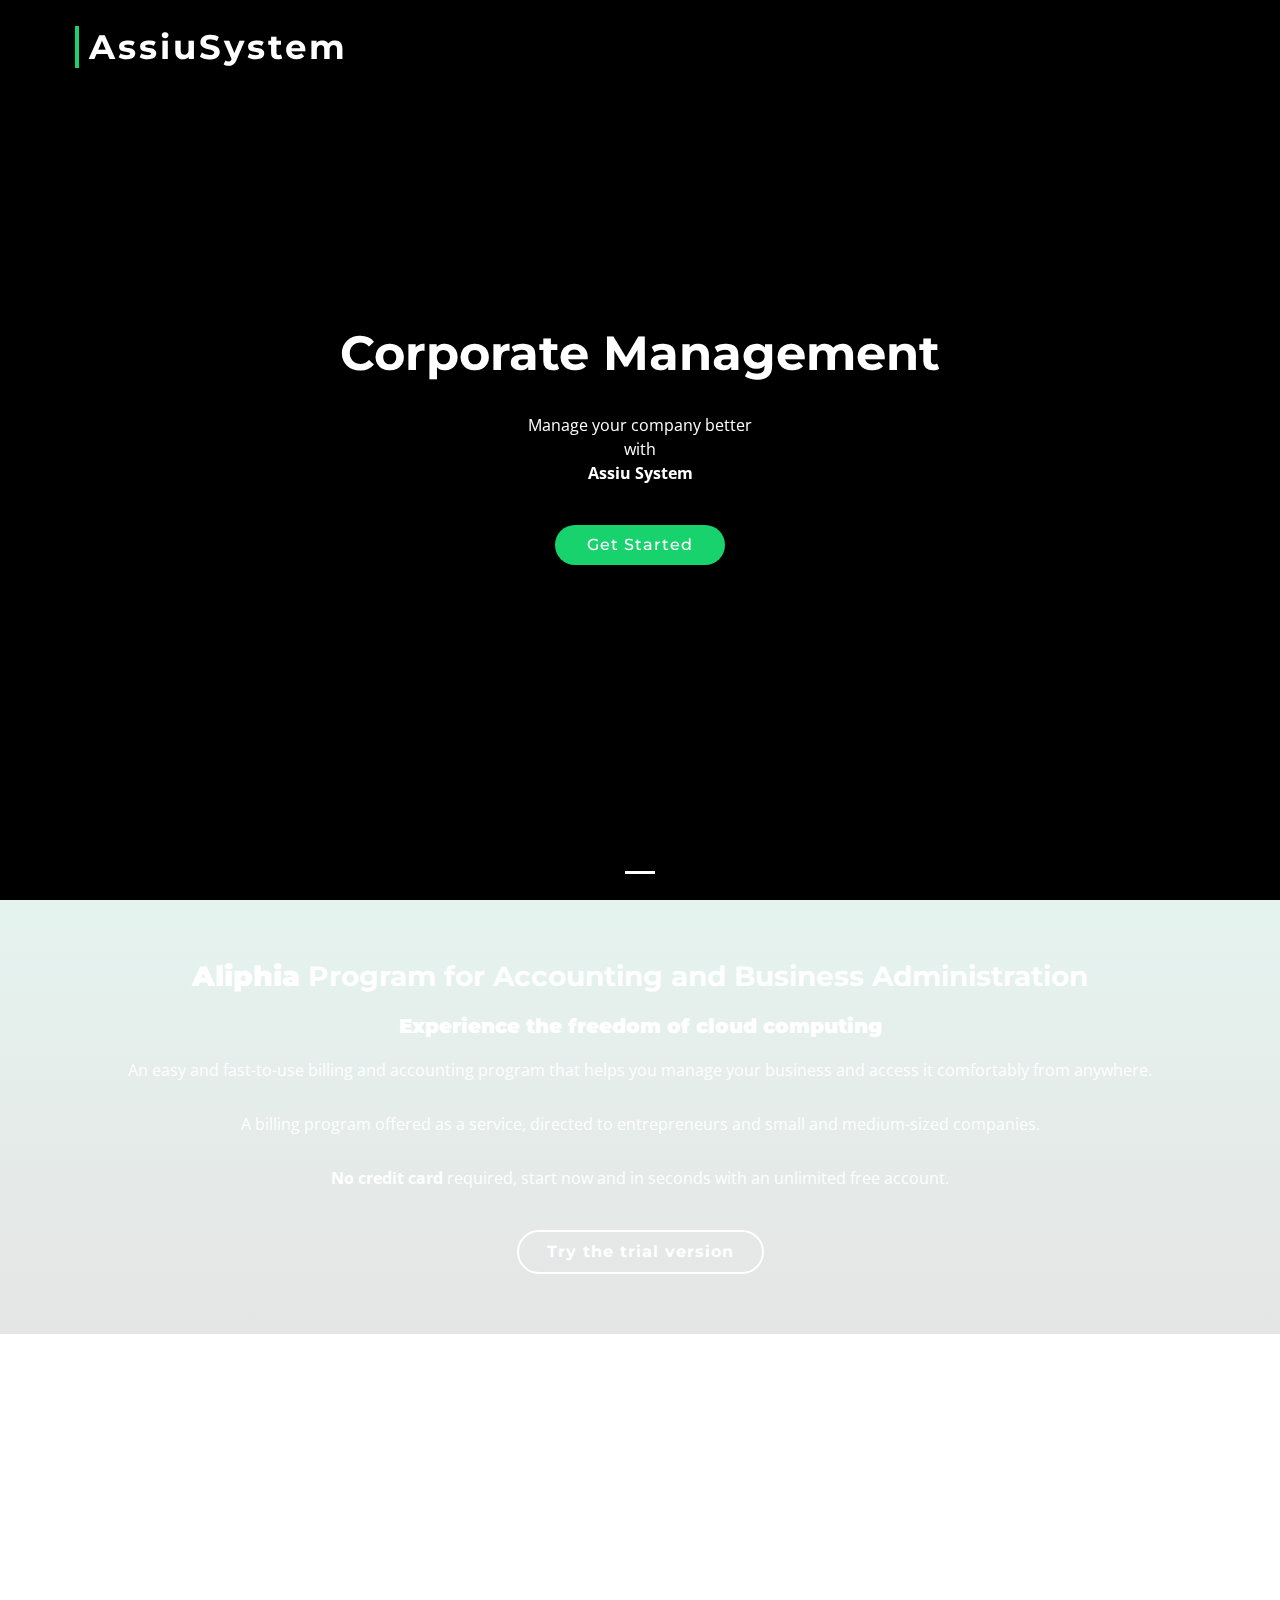
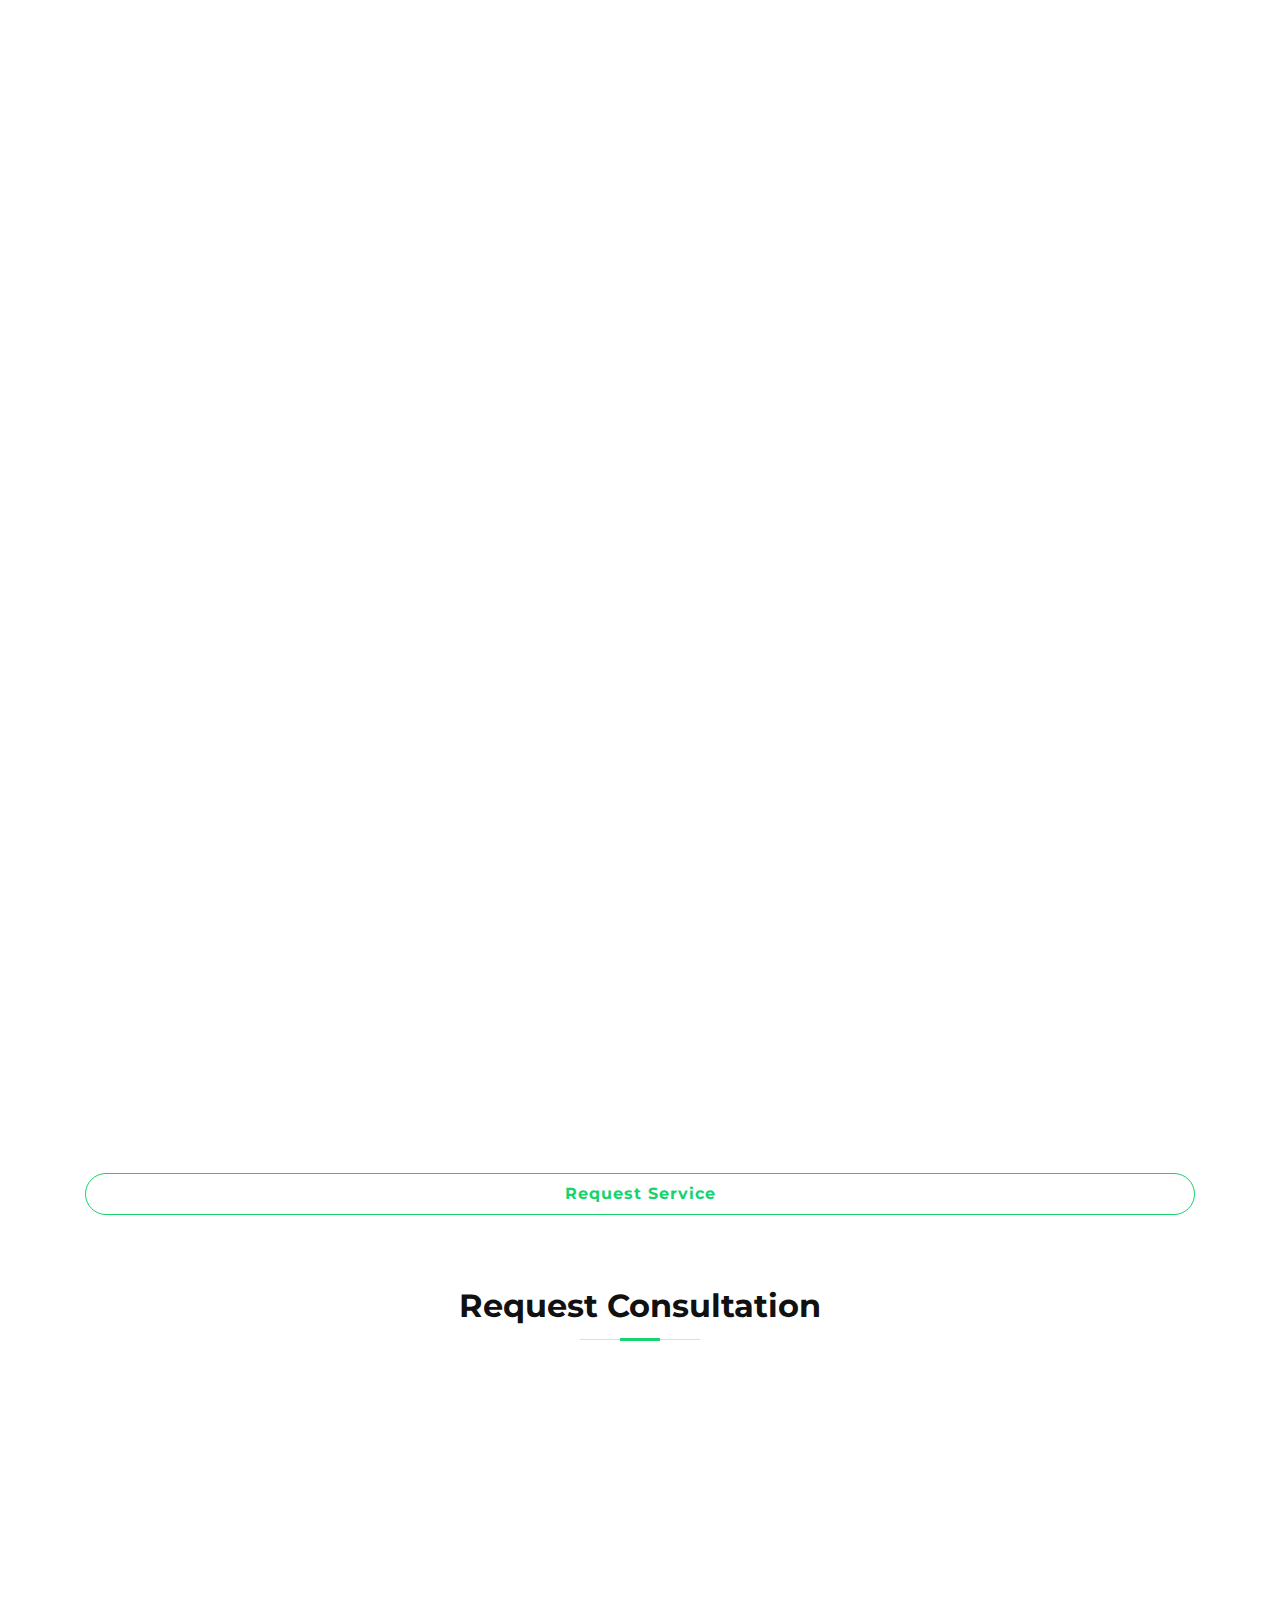
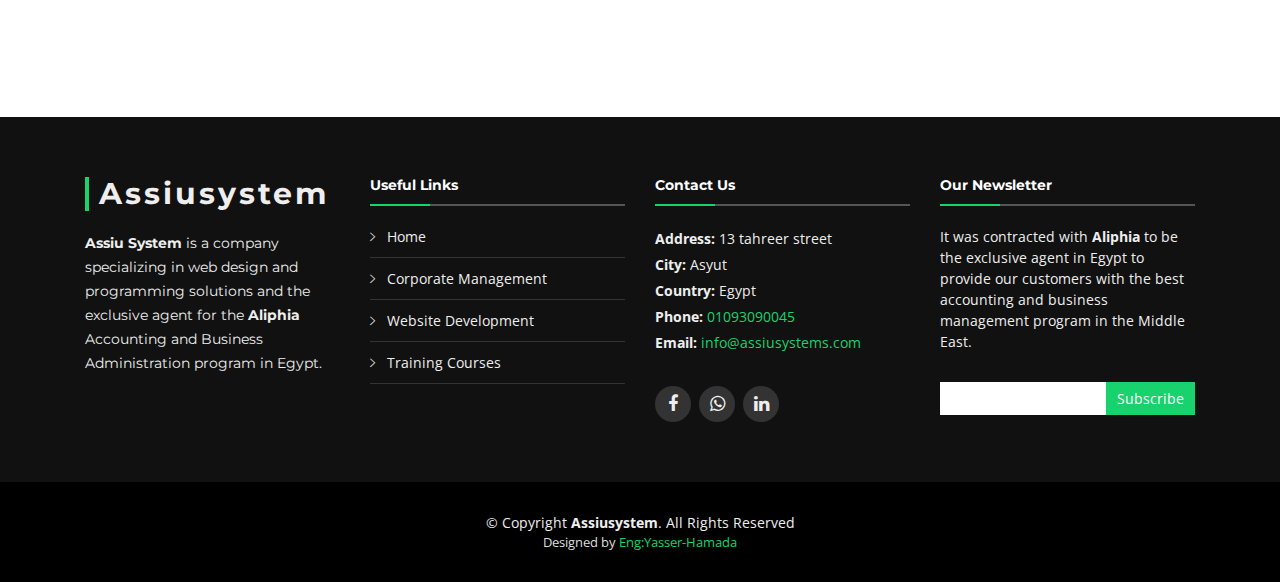
<file: Corporate management.html>
<!DOCTYPE html>
<html lang="en">
<head>
  <meta charset="utf-8">
  <title>Corporate Management</title>
  <meta content="width=device-width, initial-scale=1.0" name="viewport">
  <meta content="" name="keywords">
  <meta content="" name="description">

  <!-- Favicons -->
  <link href="https://i.ibb.co/KFbMKGx/Assiu-System-Icon.png" rel="icon">

  <!-- Google Fonts -->
  <link href="https://fonts.googleapis.com/css?family=Open+Sans:300,300i,400,400i,700,700i|Montserrat:300,400,500,700" rel="stylesheet">

  <!-- Bootstrap CSS File -->
  <link href="lib/bootstrap/css/bootstrap.min.css" rel="stylesheet">

  <!-- Libraries CSS Files -->
  <link href="lib/font-awesome/css/font-awesome.min.css" rel="stylesheet">
  <link href="lib/animate/animate.min.css" rel="stylesheet">
  <link href="lib/ionicons/css/ionicons.min.css" rel="stylesheet">
  <link href="lib/owlcarousel/assets/owl.carousel.min.css" rel="stylesheet">
  <link href="lib/lightbox/css/lightbox.min.css" rel="stylesheet">

  <!-- Main Stylesheet File -->
  <link href="css/Corporate%20management.css" rel="stylesheet">

</head>

<body>

  <!--==========================
    Header
  ============================-->
  <header id="header">
    <div class="container-fluid">

      <div id="logo" class="pull-left">
        <h1><a href="index.html" class="scrollto">AssiuSystem</a></h1>
 
      </div>
    </div>
  </header><!-- #header -->

  <!--==========================
    Intro Section
  ============================-->
  <section id="intro">
    <div class="intro-container">
      <div id="introCarousel" class="carousel  slide carousel-fade" data-ride="carousel">

        <ol class="carousel-indicators"></ol>

        <div class="carousel-inner" role="listbox">

          <div class="carousel-item active">
            <div class="carousel-background"><img src="https://i.ibb.co/CwX65yN/paper.jpg"></div>
            <div class="carousel-container">
              <div class="carousel-content">
                <h2>Corporate Management</h2>
                  <p>Manage your company better <br>with <br><strong>Assiu System</strong></p>
                <a href="#call-to-action" class="btn-get-started scrollto">Get Started</a>
              </div>
            </div>
          </div>

   
         
        </div>

     
      </div>
    </div>
  </section><!-- #intro -->

  <main id="main">

    <!--==========================
      Call To Action Section
    ============================-->
    <section id="call-to-action" class="wow fadeInDown" data-wow-delay="0.8s">
      <div class="container text-center">
          <h3><strong>Aliphia</strong> Program for Accounting and Business Administration</h3>
          <h4><strong>Experience the freedom of cloud computing</strong></h4>
        <p> An easy and fast-to-use billing and accounting program that helps you manage your business and access it comfortably from anywhere.</p>
        <p> A billing program offered as a service, directed to entrepreneurs and small and medium-sized companies.</p>
          <p> <strong>No credit card</strong> required, start now and in seconds with an unlimited free account.</p>
        <a class="cta-btn" href="https://aliphia.com/?cpid=ASSIUSYS">Try the trial version</a>
      </div>
    </section><!-- #call-to-action -->
      
      
         <!--==========================
      Services Section
    ============================-->

    <section id="services">
      <div class="container">

        <header class="section-header wow fadeInUp">
          <h3>Get the required service</h3>
          <p>Laudem latine persequeris id sed, ex fabulas delectus quo. No vel partiendo abhorreant vituperatoribus, ad pro quaestio laboramus. Ei ubique vivendum pro. At ius nisl accusam lorenta zanos paradigno tridexa panatarel.</p>
        </header>

        <div class="row">

          <div class="col-lg-4 col-md-6 box wow bounceInRight" data-wow-duration="1.4s" data-wow-delay="0.5s">
            <div class="icon"><i class="ion-ios-analytics-outline"></i></div>
            <h4 class="title"><a>Training</a></h4>
              <p class="description">
                  <strong>How to make the settings:</strong> billing settings - uploading the company notification - offers settings - order bond settings .... etc.<br>
                  <strong>How to backup:</strong> Customer Management - Purchasing Department - Supplier Management - Sales Management Send text and fax from the program - Print, download and send documents Account Tree Training - How to use Accounting</p>
          </div>
          <div class="col-lg-4 col-md-6 box wow bounceInRight" data-wow-duration="1.4s" data-wow-delay="0.75s">
            <div class="icon"><i class="ion-ios-bookmarks-outline"></i></div>
            <h4 class="title"><a>Structuring</a></h4>
              <p class="description">Create an account on <strong>Aliphia</strong> Set up the account - Create user accounts and define permissions - Import and export data - Add payment points - Set up email and link it to the program - Set up a merchant account - Add companies and warehouses - Create an account tree.</p>
          </div>
          <div class="col-lg-4 col-md-6 box wow bounceInRight" data-wow-duration="1.4s" data-wow-delay="1s">
            <div class="icon"><i class="ion-ios-paper-outline"></i></div>
            <h4 class="title"><a>Support</a></h4>
            <p class="description">- Provide full technical support for the program technically and administratively.<br><br>
              - Follow up employees and make the required updates and train them.<br><br>
              - Follow-up analysis of accounts, recording invoices and posting entries.<br><br>
              - Tackle entry errors and provide technical advice.</p>
          </div>
          <a href="#Request-service" class="btn btn-info btn-lg visit scrollto wow fadeInDown">Request Service</a>
        </div>
      </div>
          
          <!--==========================
      Request service Section
    ============================-->
         
      <section id="Request-service">
        <header class="section-header wow fadeInUp" data-wow-delay="0.5s">
          <h3>Request Service</h3>
        </header>
          
    <section id="contact" class="section-bg wow fadeInUp">
      <div class="container">


        <div class="form">
          
          <form action="" method="post" role="form" class="contactForm">
            <div class="form-row">
              <div class="form-group col-md-6">
                <input type="text" name="name" class="form-control" id="name" placeholder="Your Name" data-rule="minlen:4" data-msg="Please enter at least 4 chars" />
                <div class="validation"></div>
              </div>
              <div class="form-group col-md-6">
                <input type="email" class="form-control" name="email" id="email" placeholder="Your Email" data-rule="email" data-msg="Please enter a valid email" />
                <div class="validation"></div>
              </div>
            </div>
            <div class="form-group">
              <input type="tel" class="form-control" name="Phone-Number" id="Phone-Number" placeholder="Phone-Number" data-rule="minlen:11" data-msg="Please enter your phone number"/>
              <div class="validation"></div>
            </div>
            <div class="form-group">
             <select>
                <option value disabled selected>Select Service</option>
                <option value="saab">Training</option>
                <option value="mercedes">Structuring</option>
                <option value="audi">Support</option>
            </select>
              <div class="validation"></div>
            </div>
            <div class="text-center"><button type="submit">Send</button></div>
          </form>
        </div>

      </div>
    </section><!-- #contact -->

      </section><!-- #services -->

        
        <section id="services">
      <div class="container">

        <header class="section-header wow fadeInUp">
          <h3>Financial consulting for companies and individul</h3>
            <p><strong>Financial</strong> consulting contributes to helping companies overcome financial problems that may be exposed to them by providing solutions to these problems and after doing specialized studies in this regard and analyzing the financial statements of the company or institution, and evaluating the work system in the various sectors of the company, and how to manage Its resources at all levels, including contributing to the identification of deficiencies in the work system and the development of appropriate ways of dealing with them.<br>
            <strong>Financial</strong> advice is not limited to companies only, but extends to include helping individuals also through making debt management plans and determining the feasibility of small and medium-sized projects and how to prepare short and long-term goals, identifying appropriate savings systems and how to deal with banks and choosing bank accounts Serving the activity owner.</p>
        </header>
          <a href="#Financial-service" class="btn btn-info btn-lg visit scrollto">Request Service</a>
      </div>
        </section>
          
          <!--==========================
      Request service Section
    ============================-->
         
      <section id="Financial-service">
        <header class="section-header">
          <h3>Request Consultation</h3>
        </header>
          
    <section id="contact" class="section-bg wow fadeInUp">
      <div class="container">


        <div class="form">
          
          <form action="" method="post" role="form" class="contactForm">
            <div class="form-row">
              <div class="form-group col-md-6">
                <input type="text" name="name" class="form-control" id="name" placeholder="Your Name" data-rule="minlen:4" data-msg="Please enter at least 4 chars" />
                <div class="validation"></div>
              </div>
              <div class="form-group col-md-6">
                <input type="email" class="form-control" name="email" id="email" placeholder="Your Email" data-rule="email" data-msg="Please enter a valid email" />
                <div class="validation"></div>
              </div>
            </div>
            <div class="form-group">
              <input type="tel" class="form-control" name="Phone-Number" id="Phone-Number" placeholder="Phone-Number" data-rule="minlen:11" data-msg="Please enter your phone number"/>
              <div class="validation"></div>
            </div>
            <div class="form-group">
             <select>
                <option value disabled selected>Ask for your consultation</option>
                <option value="saab">Financial</option>
                <option value="mercedes">Individual</option>
                <option value="audi">Corporate</option>
            </select>
              <div class="validation"></div>
            </div>
            <div class="text-center"><button type="submit">Send</button></div>
          </form>
        </div>

      </div>
    </section><!-- #contact -->

      </section><!-- #services -->
        
    
  </main>

  <!--==========================
    Footer
  ============================-->
  <footer id="footer">
    <div class="footer-top">
      <div class="container">
        <div class="row">

          <div class="col-lg-3 col-md-6 footer-info">
            <h3>Assiusystem</h3>
              <p><strong>Assiu System</strong> is a company specializing in web design and programming solutions and the exclusive agent for the <strong>Aliphia</strong> Accounting and Business Administration program in Egypt.</p>
          </div>

          <div class="col-lg-3 col-md-6 footer-links">
            <h4>Useful Links</h4>
            <ul>
              <li><i class="ion-ios-arrow-right"></i> <a href="index.html">Home</a></li>
              <li><i class="ion-ios-arrow-right"></i> <a href="Corporate%20management.html">Corporate Management</a></li>
              <li><i class="ion-ios-arrow-right"></i> <a href="Website%20development.html">Website Development</a></li>
              <li><i class="ion-ios-arrow-right"></i> <a href="Training%20courses.html">Training Courses</a></li>
            </ul>
          </div>

          <div class="col-lg-3 col-md-6 footer-contact">
            <h4>Contact Us</h4>
            <p>
                <strong>Address:</strong> 13 tahreer street <br>
                <strong>City:</strong> Asyut<br>
                <strong>Country:</strong> Egypt <br>
                <strong>Phone:</strong><a href="tel:01093090045"> 01093090045</a><br>
                <strong>Email:</strong><a href="mailto:info@assiusystems.com"> info@assiusystems.com</a><br>
            </p>

            <div class="social-links">
                <a href="https://www.facebook.com/assiusystem/" class="facebook"><i class="fa fa-facebook"></i></a>
                <a href="https://api.whatsapp.com/send?phone=0201093090045" class="whatsApp"><i class="fa fa-whatsapp"></i></a>
                <a href="https://www.linkedin.com/company/assiusystems/?originalSubdomain=ae" class="linkedin"><i class="fa fa-linkedin"></i></a>
            </div>

          </div>

          <div class="col-lg-3 col-md-6 footer-newsletter">
            <h4>Our Newsletter</h4>
              <p>It was contracted with <strong>Aliphia</strong> to be the exclusive agent in Egypt to provide our customers with the best accounting and business management program in the Middle East.</p>
            <form action="" method="post">
              <input type="email" name="email"><input type="submit"  value="Subscribe">
            </form>
          </div>

        </div>
      </div>
    </div>

    <div class="container">
      <div class="copyright">
        &copy; Copyright <strong>Assiusystem</strong>. All Rights Reserved
      </div>
      <div class="credits">
        Designed by <a href="https://www.facebook.com/yasoo.hamoo">Eng:Yasser-Hamada</a>
      </div>
    </div>
  </footer><!-- #footer -->
      
  <a href="#" class="back-to-top"><i class="fa fa-chevron-up"></i></a>
  <!-- JavaScript Libraries -->
  <script src="lib/jquery/jquery.min.js"></script>
  <script src="lib/jquery/jquery-migrate.min.js"></script>
  <script src="lib/bootstrap/js/bootstrap.bundle.min.js"></script>
  <script src="lib/easing/easing.min.js"></script>
  <script src="lib/superfish/hoverIntent.js"></script>
  <script src="lib/superfish/superfish.min.js"></script>
  <script src="lib/wow/wow.min.js"></script>
  <script src="lib/waypoints/waypoints.min.js"></script>
  <script src="lib/counterup/counterup.min.js"></script>
  <script src="lib/owlcarousel/owl.carousel.min.js"></script>
  <script src="lib/isotope/isotope.pkgd.min.js"></script>
  <script src="lib/lightbox/js/lightbox.min.js"></script>
  <script src="lib/touchSwipe/jquery.touchSwipe.min.js"></script>
  <!-- Contact Form JavaScript File -->
  <script src="contactform/contactform.js"></script>

  <!-- Template Main Javascript File -->
  <script src="js/main.js"></script>

</body>
</html>
</file>
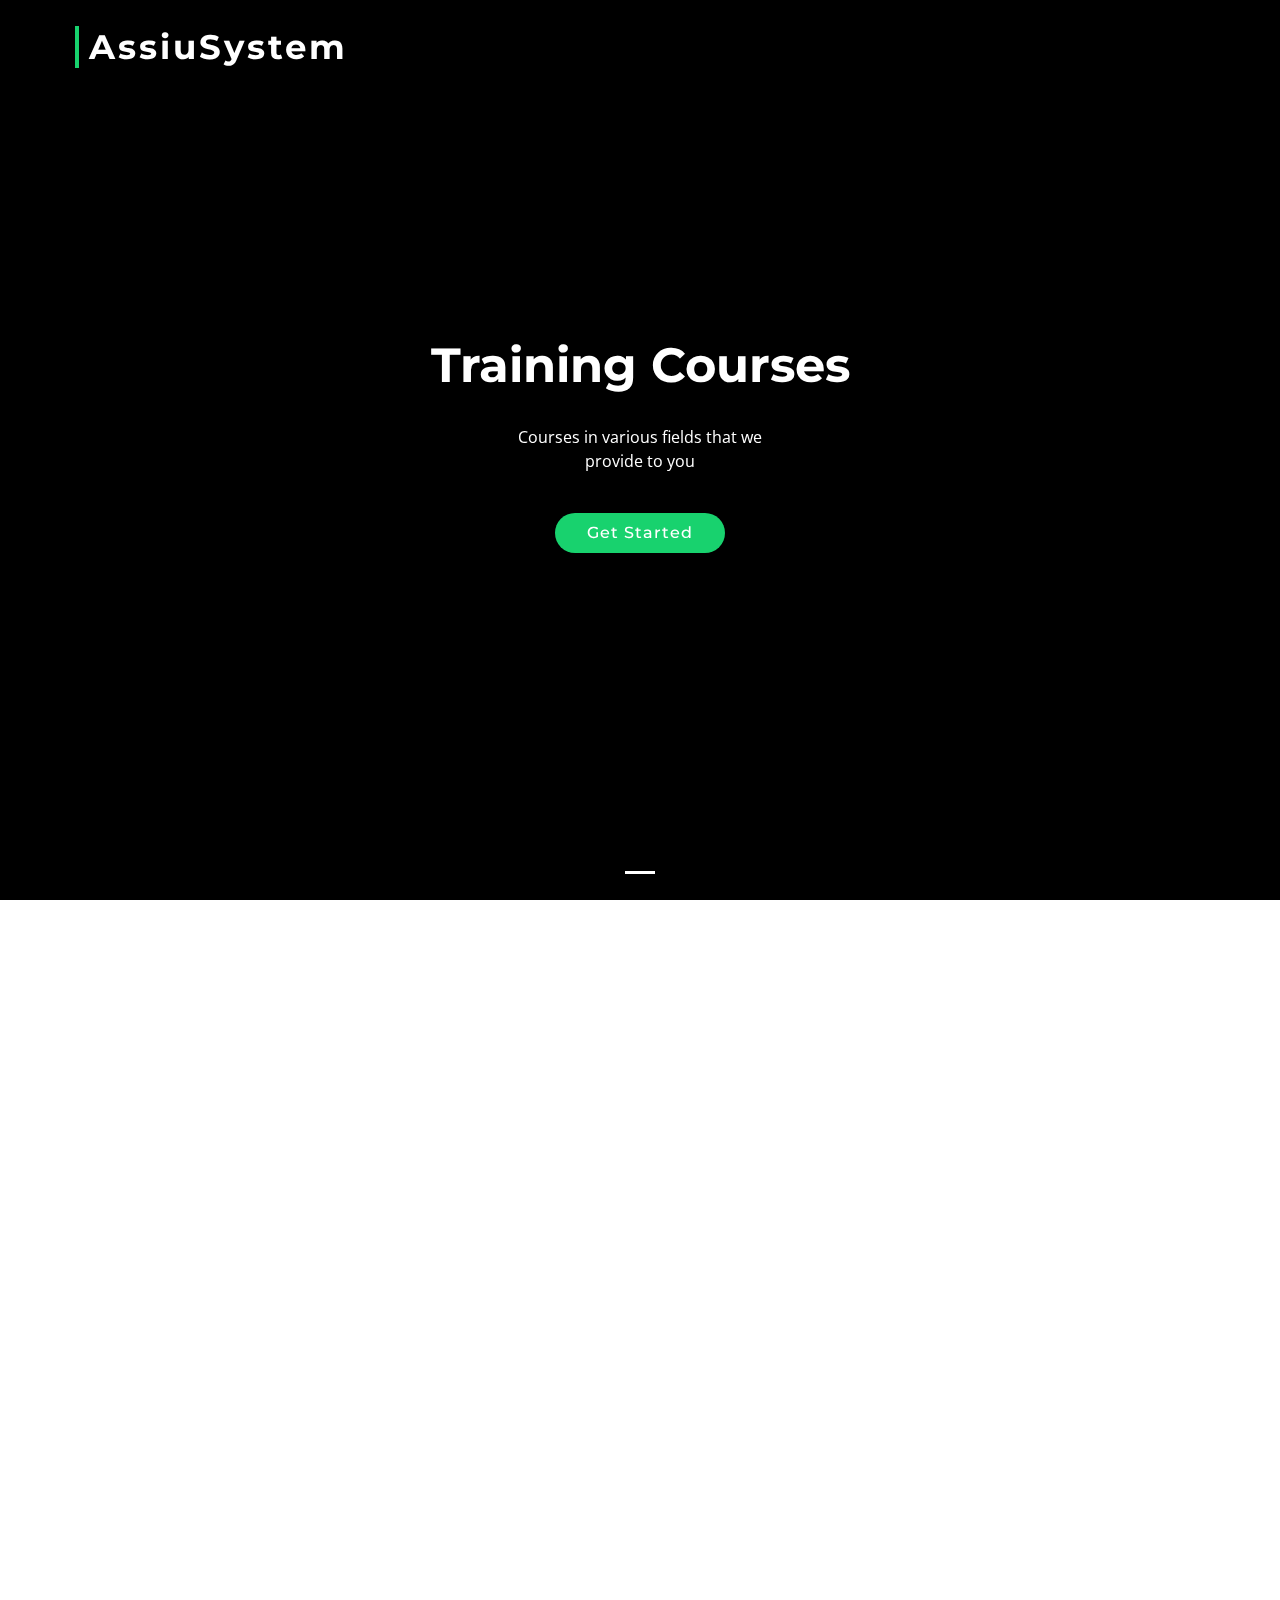
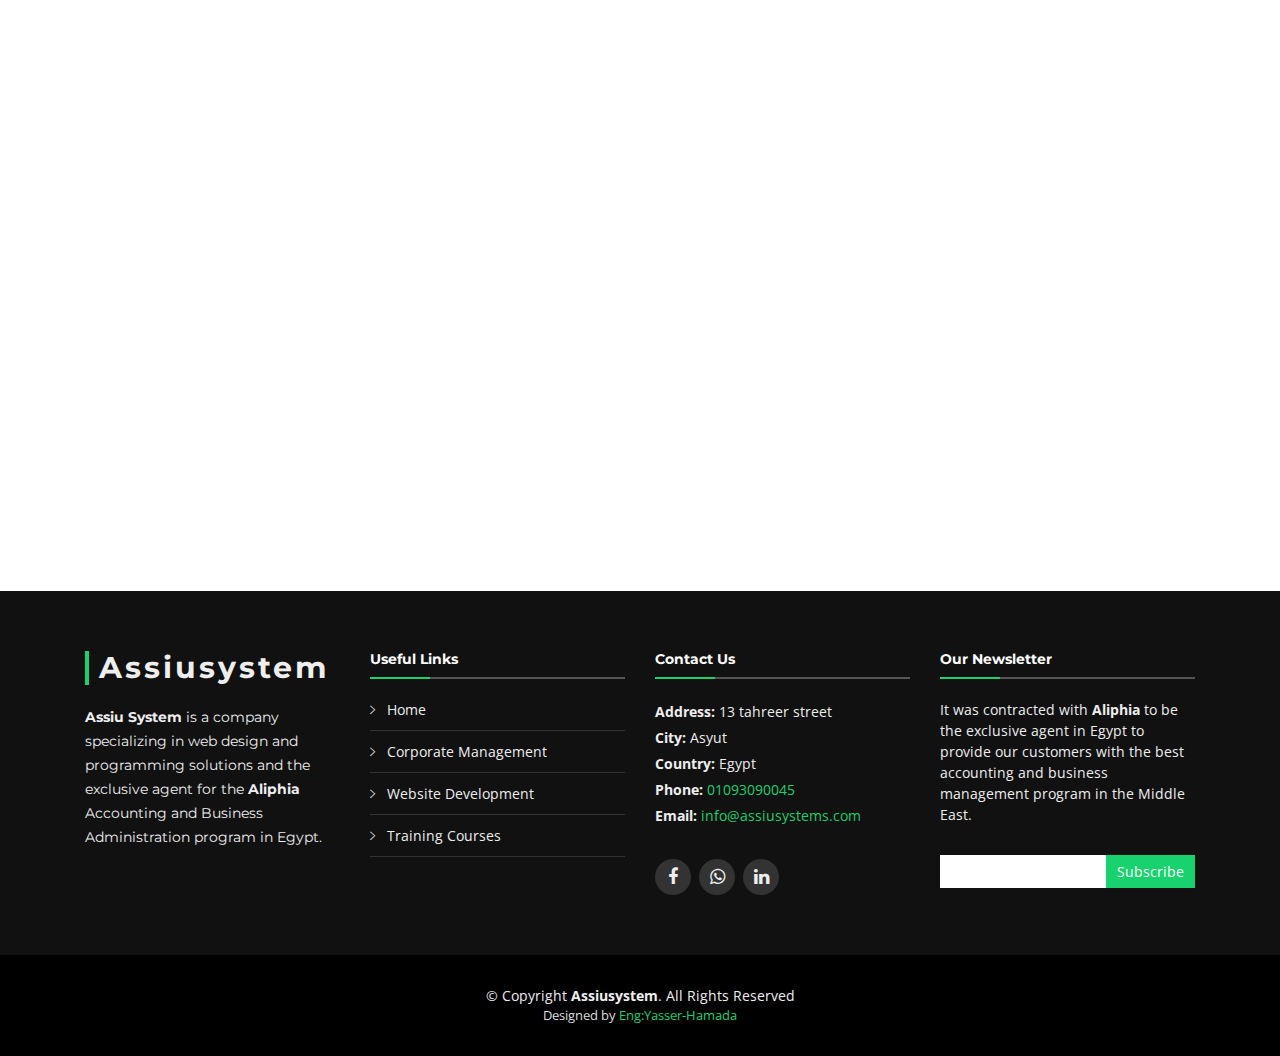
<file: Training courses.html>
<!DOCTYPE html>
<html lang="en">
<head>
  <meta charset="utf-8">
  <title>Training Courses</title>
  <meta content="width=device-width, initial-scale=1.0" name="viewport">
  <meta content="" name="keywords">
  <meta content="" name="description">

  <!-- Favicons -->
  <link href="https://i.ibb.co/KFbMKGx/Assiu-System-Icon.png" rel="icon">

  <!-- Google Fonts -->
  <link href="https://fonts.googleapis.com/css?family=Open+Sans:300,300i,400,400i,700,700i|Montserrat:300,400,500,700" rel="stylesheet">

  <!-- Bootstrap CSS File -->
  <link href="lib/bootstrap/css/bootstrap.min.css" rel="stylesheet">

  <!-- Libraries CSS Files -->
  <link href="lib/font-awesome/css/font-awesome.min.css" rel="stylesheet">
  <link href="lib/animate/animate.min.css" rel="stylesheet">
  <link href="lib/ionicons/css/ionicons.min.css" rel="stylesheet">
  <link href="lib/owlcarousel/assets/owl.carousel.min.css" rel="stylesheet">
  <link href="lib/lightbox/css/lightbox.min.css" rel="stylesheet">

  <!-- Main Stylesheet File -->
  <link href="css/Training%20courses.css" rel="stylesheet">

</head>

<body>

  <!--==========================
    Header
  ============================-->
  <header id="header">
    <div class="container-fluid">

      <div id="logo" class="pull-left">
        <h1><a href="index.html" class="scrollto">AssiuSystem</a></h1>
 
      </div>
    </div>
  </header><!-- #header -->

  <!--==========================
    Intro Section
  ============================-->
  <section id="intro">
    <div class="intro-container">
      <div id="introCarousel" class="carousel  slide carousel-fade" data-ride="carousel">

        <ol class="carousel-indicators"></ol>

        <div class="carousel-inner" role="listbox">

          <div class="carousel-item active">
            <div class="carousel-background"><img src="https://i.ibb.co/FBcH4kY/Courses.jpg"></div>
            <div class="carousel-container">
              <div class="carousel-content">
                <h2>Training Courses</h2>
                  <p>Courses in various fields that we provide to you</p>
                <a href="#services" class="btn-get-started scrollto">Get Started</a>
              </div>
            </div>
          </div>

   
         
        </div>

     
      </div>
    </div>
  </section><!-- #intro -->

  <main id="main">

     <section id="services">
      <div class="container">

        <header class="section-header wow fadeInDown">
          <h3>Distinctive courses</h3>
            <p>Distinguished courses such as simple and easy website design and the latest technology on the web, as it contains lessons in <strong>HTML</strong>, <strong>html5</strong>, <strong>CSS</strong>, <strong>CSS3</strong>, <strong>JavaScript</strong>, <strong>jquery</strong>, <strong>bootstrap</strong>, <strong>PhotoShop</strong>, <strong>Illustrator</strong> and many other courses.</p>
        </header>
      </div>
        </section>
      
          <section id="services">
      <div class="container">

        <header class="section-header wow fadeInDown">
          <h3>We have professionals</h3>
            <p>We have professionals in our courses, which are delivered by a group of trainers at the most efficient level. Everyone's thoughts and opinions are evaluated. Students feel safe to express their feelings and learn to respect and listen to others. This teacher creates a welcoming learning environment for all students.</p>
        </header>
      </div>
        </section>
      
      
         <!--==========================
      Services Section
    ============================-->
         
      <section id="Request-service">
        <header class="section-header wow fadeInDown">
          <h3>Book your course now</h3>
           <div class="container">
               <p class="description">
                <strong>- Courses in multiple fields for comprehensive and integrated development.</strong><br>
                <strong>- Programming and web design courses.</strong><br>
                <strong>- Graphic design courses.</strong><br>
           </div>
        </header>
          
    <section id="contact" class="section-bg wow fadeInDown">
      <div class="container">


        <div class="form">
          
          <form action="" method="post" role="form" class="contactForm">
            <div class="form-row">
              <div class="form-group col-md-6">
                <input type="text" name="name" class="form-control" id="name" placeholder="Your Name" data-rule="minlen:4" data-msg="Please enter at least 4 chars" />
                <div class="validation"></div>
              </div>
              <div class="form-group col-md-6">
                <input type="email" class="form-control" name="email" id="email" placeholder="Your Email" data-rule="email" data-msg="Please enter a valid email" />
                <div class="validation"></div>
              </div>
            </div>
            <div class="form-group">
              <input type="tel" class="form-control" name="Phone-Number" id="Phone-Number" placeholder="Phone-Number" data-rule="minlen:11" data-msg="Please enter your phone number"/>
              <div class="validation"></div>
            </div>
            <div class="form-group">
             <select>
                <option value disabled selected>Choose your course</option>
                <option value="saab">Web Design</option>
                <option value="mercedes">Graphic Design</option>
                <option value="audi">Accounting</option>
            </select>
              <div class="validation"></div>
            </div>
              <div class="form-group">
              <textarea class="form-control" name="message" rows="5" data-rule="required" data-msg="Please write something for us" placeholder="Message"></textarea>
              <div class="validation"></div>
            </div>
            <div class="text-center"><button type="submit">Send</button></div>
          </form>
        </div>

      </div>
    </section><!-- #contact -->

      </section><!-- #services -->

        
       
  </main>

   <!--==========================
    Footer
  ============================-->
  <footer id="footer">
    <div class="footer-top">
      <div class="container">
        <div class="row">

          <div class="col-lg-3 col-md-6 footer-info">
            <h3>Assiusystem</h3>
              <p><strong>Assiu System</strong> is a company specializing in web design and programming solutions and the exclusive agent for the <strong>Aliphia</strong> Accounting and Business Administration program in Egypt.</p>
          </div>

          <div class="col-lg-3 col-md-6 footer-links">
            <h4>Useful Links</h4>
            <ul>
              <li><i class="ion-ios-arrow-right"></i> <a href="index.html">Home</a></li>
              <li><i class="ion-ios-arrow-right"></i> <a href="Corporate%20management.html">Corporate Management</a></li>
              <li><i class="ion-ios-arrow-right"></i> <a href="Website%20development.html">Website Development</a></li>
              <li><i class="ion-ios-arrow-right"></i> <a href="Training%20courses.html">Training Courses</a></li>
            </ul>
          </div>

          <div class="col-lg-3 col-md-6 footer-contact">
            <h4>Contact Us</h4>
            <p>
                <strong>Address:</strong> 13 tahreer street <br>
                <strong>City:</strong> Asyut<br>
                <strong>Country:</strong> Egypt <br>
                <strong>Phone:</strong><a href="tel:01093090045"> 01093090045</a><br>
                <strong>Email:</strong><a href="mailto:info@assiusystems.com"> info@assiusystems.com</a><br>
            </p>

            <div class="social-links">
                <a href="https://www.facebook.com/assiusystem/" class="facebook"><i class="fa fa-facebook"></i></a>
                <a href="https://api.whatsapp.com/send?phone=0201093090045" class="whatsApp"><i class="fa fa-whatsapp"></i></a>
                <a href="https://www.linkedin.com/company/assiusystems/?originalSubdomain=ae" class="linkedin"><i class="fa fa-linkedin"></i></a>
            </div>

          </div>

          <div class="col-lg-3 col-md-6 footer-newsletter">
            <h4>Our Newsletter</h4>
              <p>It was contracted with <strong>Aliphia</strong> to be the exclusive agent in Egypt to provide our customers with the best accounting and business management program in the Middle East.</p>
            <form action="" method="post">
              <input type="email" name="email"><input type="submit"  value="Subscribe">
            </form>
          </div>

        </div>
      </div>
    </div>

    <div class="container">
      <div class="copyright">
        &copy; Copyright <strong>Assiusystem</strong>. All Rights Reserved
      </div>
      <div class="credits">
        Designed by <a href="https://www.facebook.com/yasoo.hamoo">Eng:Yasser-Hamada</a>
      </div>
    </div>
  </footer><!-- #footer -->
  <a href="#" class="back-to-top"><i class="fa fa-chevron-up"></i></a>
  <!-- JavaScript Libraries -->
  <script src="lib/jquery/jquery.min.js"></script>
  <script src="lib/jquery/jquery-migrate.min.js"></script>
  <script src="lib/bootstrap/js/bootstrap.bundle.min.js"></script>
  <script src="lib/easing/easing.min.js"></script>
  <script src="lib/superfish/hoverIntent.js"></script>
  <script src="lib/superfish/superfish.min.js"></script>
  <script src="lib/wow/wow.min.js"></script>
  <script src="lib/waypoints/waypoints.min.js"></script>
  <script src="lib/counterup/counterup.min.js"></script>
  <script src="lib/owlcarousel/owl.carousel.min.js"></script>
  <script src="lib/isotope/isotope.pkgd.min.js"></script>
  <script src="lib/lightbox/js/lightbox.min.js"></script>
  <script src="lib/touchSwipe/jquery.touchSwipe.min.js"></script>
  <!-- Contact Form JavaScript File -->
  <script src="contactform/contactform.js"></script>

  <!-- Template Main Javascript File -->
  <script src="js/main.js"></script>

</body>
</html>
</file>
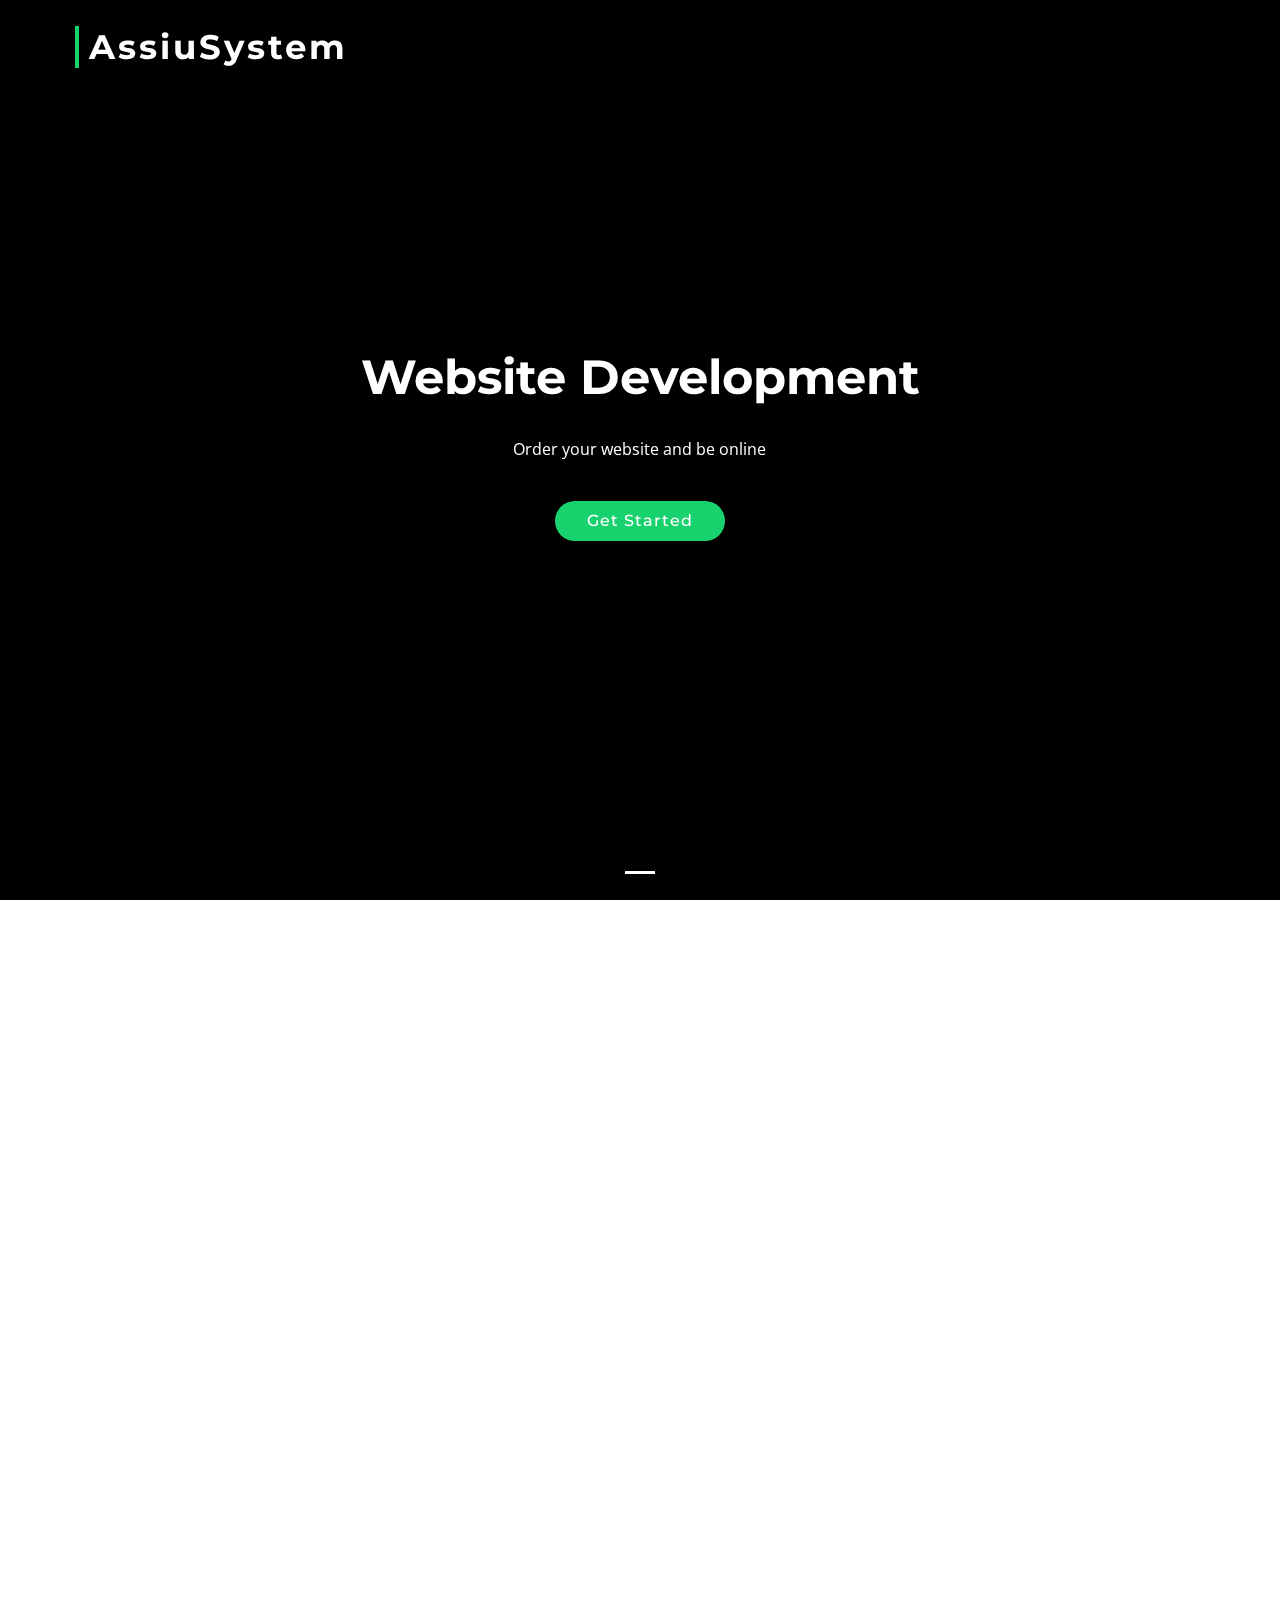
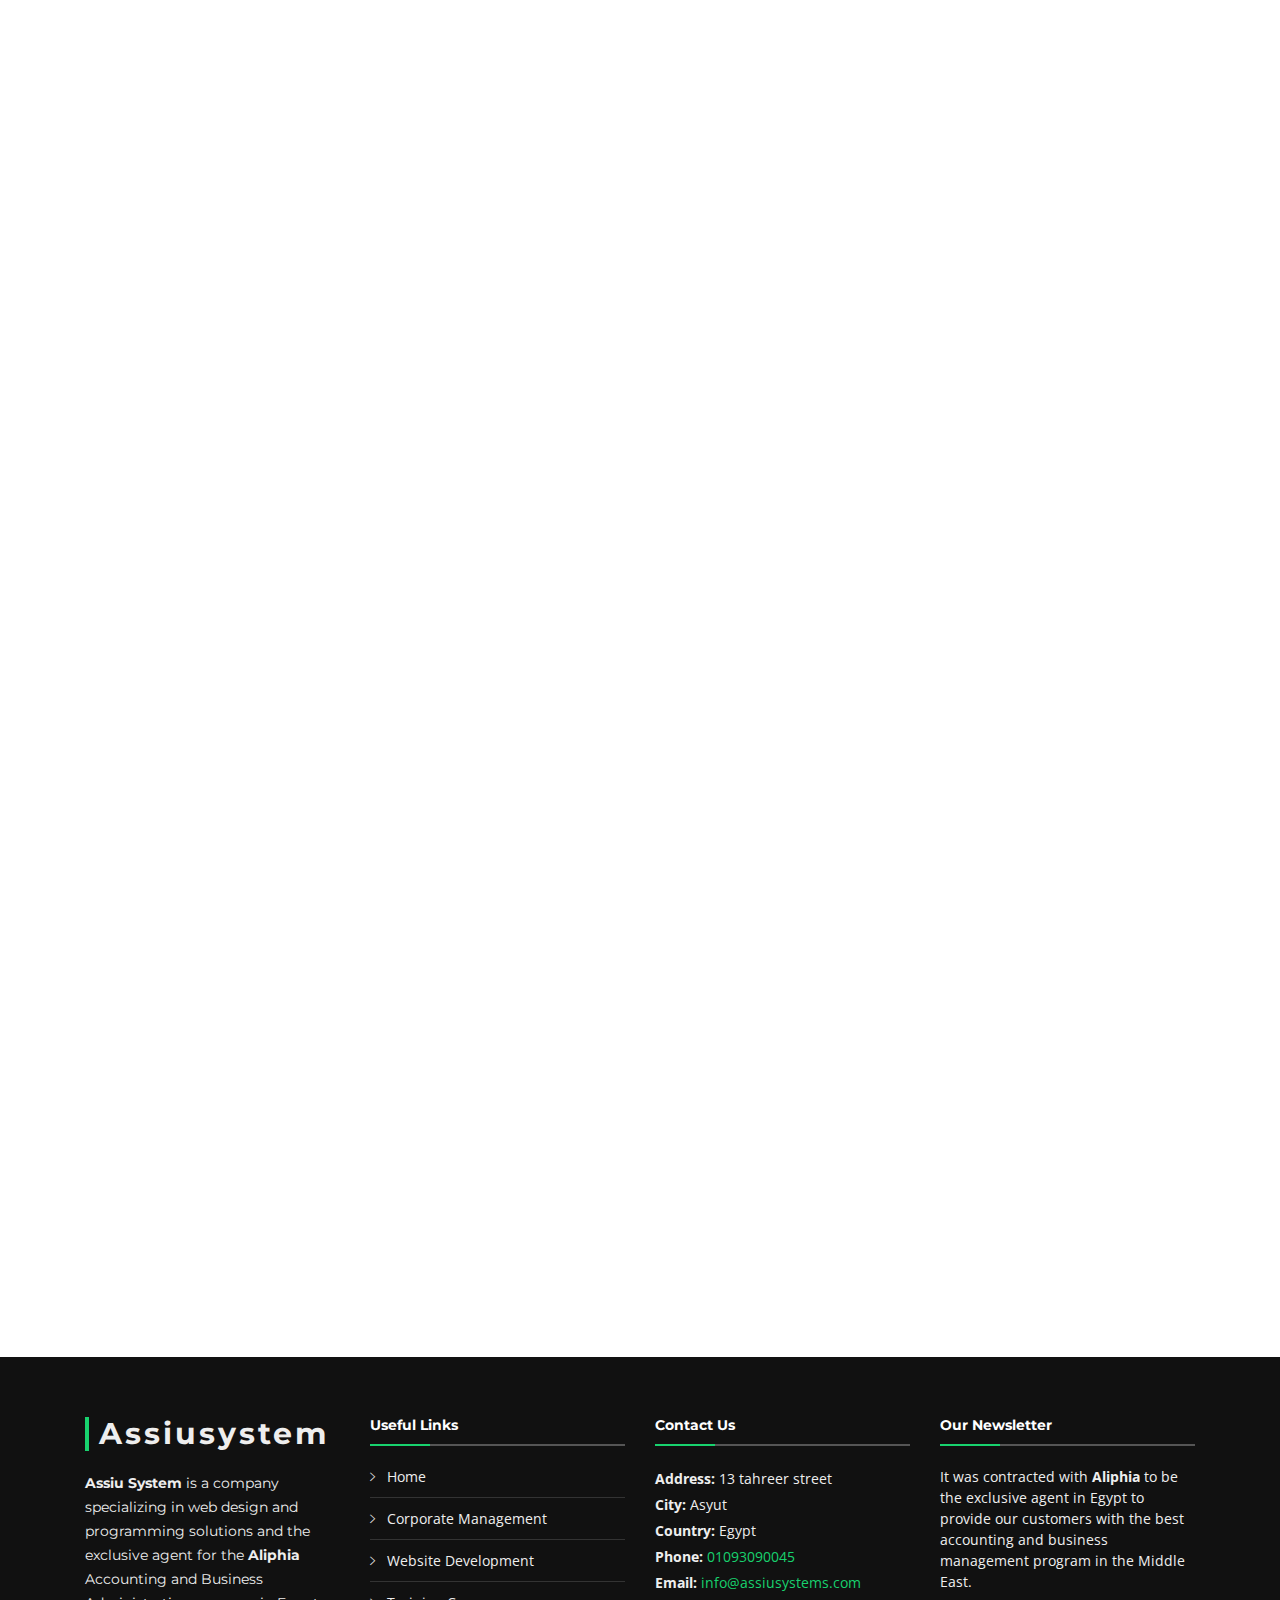
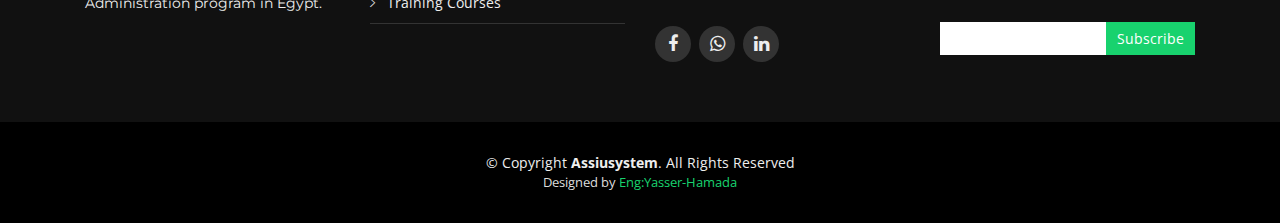
<file: Website development.html>
<!DOCTYPE html>
<html lang="en">
<head>
  <meta charset="utf-8">
  <title>Website Development</title>
  <meta content="width=device-width, initial-scale=1.0" name="viewport">
  <meta content="" name="keywords">
  <meta content="" name="description">

  <!-- Favicons -->
  <link href="https://i.ibb.co/KFbMKGx/Assiu-System-Icon.png" rel="icon">

  <!-- Google Fonts -->
  <link href="https://fonts.googleapis.com/css?family=Open+Sans:300,300i,400,400i,700,700i|Montserrat:300,400,500,700" rel="stylesheet">

  <!-- Bootstrap CSS File -->
  <link href="lib/bootstrap/css/bootstrap.min.css" rel="stylesheet">

  <!-- Libraries CSS Files -->
  <link href="lib/font-awesome/css/font-awesome.min.css" rel="stylesheet">
  <link href="lib/animate/animate.min.css" rel="stylesheet">
  <link href="lib/ionicons/css/ionicons.min.css" rel="stylesheet">
  <link href="lib/owlcarousel/assets/owl.carousel.min.css" rel="stylesheet">
  <link href="lib/lightbox/css/lightbox.min.css" rel="stylesheet">

  <!-- Main Stylesheet File -->
  <link href="css/Website%20development.css" rel="stylesheet">

</head>

<body>

  <!--==========================
    Header
  ============================-->
  <header id="header">
    <div class="container-fluid">

      <div id="logo" class="pull-left">
        <h1><a href="index.html" class="scrollto">AssiuSystem</a></h1>
 
      </div>
    </div>
  </header><!-- #header -->

  <!--==========================
    Intro Section
  ============================-->
  <section id="intro">
    <div class="intro-container">
      <div id="introCarousel" class="carousel  slide carousel-fade" data-ride="carousel">

        <ol class="carousel-indicators"></ol>

        <div class="carousel-inner" role="listbox">

          <div class="carousel-item active">
            <div class="carousel-background"><img src="https://i.ibb.co/qNMXKMF/Development.jpg"></div>
            <div class="carousel-container">
              <div class="carousel-content">
                <h2>Website Development</h2>
                  <p>Order your website and be online</p>
                <a href="#services" class="btn-get-started scrollto">Get Started</a>
              </div>
            </div>
          </div>

   
         
        </div>

     
      </div>
    </div>
  </section><!-- #intro -->

  <main id="main">

     <section id="services">
      <div class="container">

        <header class="section-header wow fadeInUp">
          <h3>Excellent designs</h3>
            <p>We, as a company, understand well the meaning of developing business via the Internet through the correct arrival to the target audience with a clear and sound message about our services that we provide, professionalism in design and study the nature of the companies we work with, making our customers proud and happy.</p>
        </header>
      </div>
        </section>
      
          <section id="services">
      <div class="container">

        <header class="section-header wow fadeInUp">
          <h3>Professional website</h3>
            <p>The idea of hiring a non-team to work on a site is the form of your identity in front of people, something that may lead to your project being lost, your use of our team to design and develop your site guarantees you a high level of efficiency, sophistication and appearance in a way that suits you and your projects. Our mission is to give your customers a very good impression of you, your identity, and your projects.</p>
        </header>
      </div>
        </section>
      
      
         <!--==========================
      Services Section
    ============================-->

    <section id="services">
      <div class="container">

        <header class="section-header wow fadeInUp">
          <h3>Our advantages</h3>
        </header>

        <div class="row">

          <div class="col-lg-4 col-md-6 box wow bounceInUp" data-wow-duration="1.4s">
            <div class="icon"><i class="fa fa-desktop"></i></div>
            <h4 class="title"><a>Responsive to all screens</a></h4>
              
          </div>
          <div class="col-lg-4 col-md-6 box wow bounceInUp" data-wow-duration="1.4s">
            <div class="icon"><i class="fa fa-rocket"></i></div>
            <h4 class="title"><a>Quickly browse the site</a></h4>
          </div>
          <div class="col-lg-4 col-md-6 box wow bounceInUp" data-wow-duration="1.4s">
            <div class="icon"><i class="fa fa-search"></i></div>
            <h4 class="title"><a>Optimized for search engines</a></h4>
          </div>
        </div>
      </div>
          
        <!--==========================
        Get the required service
        ==========================-->
        
        <section id="services">
      <div class="container">

        <header class="section-header wow fadeInUp">
          <h3>Time to Make Something Awesome!</h3>
        </header>

        <div class="row">

          <div class="col-lg-4 col-md-6 box wow bounceInUp" data-wow-duration="1.4s">
            <div class="icon"><i class="fa fa-check-square-o"></i></div>
                  <p class="description">- An easy-to-use corporate website.<br>
              - Compatible with all phones and platforms.<br>
              - Fine designs that reflect the image of your company.<br>
              - Costs that suit SME budgets.</p>
          </div>
          <div class="col-lg-4 col-md-6 box wow bounceInUp" data-wow-duration="1.4s">
            <div class="icon"><i class="fa fa-globe"></i></div>
              <p class="description">- It's easy for clients to reach you and handle their requirements.<br>
              - Designed sites of high quality that match the needs of companies.<br>
              - The site is in Arabic and English.<br>
              - Easily reach customers and start your deals online.</p>
          </div>
          <div class="col-lg-4 col-md-6 box wow bounceInUp" data-wow-duration="1.4s">
            <div class="icon"><i class="fa fa-thumbs-o-up"></i></div>
            <p class="description">- Provide full technical support for the program technically and administratively.<br>
              - Follow up employees and make the required updates and train them.<br>
              - Follow-up analysis of accounts, recording invoices and posting entries.<br>
              - Tackle entry errors and provide technical advice.</p>
          </div>
        </div>
      </div>
          
          <!--==========================
      Request service Section
    ============================-->
         
      <section id="Request-service">
        <header class="section-header wow fadeInUp">
          <h3>Request your website now</h3>
           <div class="container">
           <p>We follow a coordinated system to understand customer specifications and timely delivery without compromising desirable quality. One of the most important and often time-consuming stages of building a website is the planning stage. Before starting any project, it is important to collaborate and ensure that everyone has a clear vision before moving forward. Having a specific plan and identifying potential red flags is the best way to prevent crashes, which could affect budgets and deadlines on the road.<br><br> <strong>Let's start with something great <i class="fa fa-lightbulb-o" aria-hidden="true"></i></strong></p>
           </div>
        </header>
          
    <section id="contact" class="section-bg wow fadeInUp">
      <div class="container">


        <div class="form">
          
          <form action="" method="post" role="form" class="contactForm">
            <div class="form-row">
              <div class="form-group col-md-6">
                <input type="text" name="name" class="form-control" id="name" placeholder="Your Name" data-rule="minlen:4" data-msg="Please enter at least 4 chars" />
                <div class="validation"></div>
              </div>
              <div class="form-group col-md-6">
                <input type="email" class="form-control" name="email" id="email" placeholder="Your Email" data-rule="email" data-msg="Please enter a valid email" />
                <div class="validation"></div>
              </div>
            </div>
            <div class="form-group">
              <input type="tel" class="form-control" name="Phone-Number" id="Phone-Number" placeholder="Phone-Number" data-rule="minlen:11" data-msg="Please enter your phone number"/>
              <div class="validation"></div>
            </div>
            <div class="form-group">
             <select>
                <option value disabled selected>Make your selection</option>
                <option value="saab">Website for presence only</option>
                <option value="mercedes">Website + Control list</option>
                <option value="audi">Website + Control list + Member registration</option>
            </select>
              <div class="validation"></div>
            </div>
              <div class="form-group">
              <textarea class="form-control" name="message" rows="5" data-rule="required" data-msg="Please write something for us" placeholder="Message"></textarea>
              <div class="validation"></div>
            </div>
            <div class="text-center"><button type="submit">Send</button></div>
          </form>
        </div>

      </div>
    </section><!-- #contact -->

      </section><!-- #services -->

        
       
  </main>

  <!--==========================
    Footer
  ============================-->
  <footer id="footer">
    <div class="footer-top">
      <div class="container">
        <div class="row">

          <div class="col-lg-3 col-md-6 footer-info">
            <h3>Assiusystem</h3>
              <p><strong>Assiu System</strong> is a company specializing in web design and programming solutions and the exclusive agent for the <strong>Aliphia</strong> Accounting and Business Administration program in Egypt.</p>
          </div>

          <div class="col-lg-3 col-md-6 footer-links">
            <h4>Useful Links</h4>
            <ul>
              <li><i class="ion-ios-arrow-right"></i> <a href="index.html">Home</a></li>
              <li><i class="ion-ios-arrow-right"></i> <a href="Corporate%20management.html">Corporate Management</a></li>
              <li><i class="ion-ios-arrow-right"></i> <a href="Website%20development.html">Website Development</a></li>
              <li><i class="ion-ios-arrow-right"></i> <a href="Training%20courses.html">Training Courses</a></li>
            </ul>
          </div>

          <div class="col-lg-3 col-md-6 footer-contact">
            <h4>Contact Us</h4>
            <p>
                <strong>Address:</strong> 13 tahreer street <br>
                <strong>City:</strong> Asyut<br>
                <strong>Country:</strong> Egypt <br>
                <strong>Phone:</strong><a href="tel:01093090045"> 01093090045</a><br>
                <strong>Email:</strong><a href="mailto:info@assiusystems.com"> info@assiusystems.com</a><br>
            </p>

            <div class="social-links">
                <a href="https://www.facebook.com/assiusystem/" class="facebook"><i class="fa fa-facebook"></i></a>
                <a href="https://api.whatsapp.com/send?phone=0201093090045" class="whatsApp"><i class="fa fa-whatsapp"></i></a>
                <a href="https://www.linkedin.com/company/assiusystems/?originalSubdomain=ae" class="linkedin"><i class="fa fa-linkedin"></i></a>
            </div>

          </div>

          <div class="col-lg-3 col-md-6 footer-newsletter">
            <h4>Our Newsletter</h4>
              <p>It was contracted with <strong>Aliphia</strong> to be the exclusive agent in Egypt to provide our customers with the best accounting and business management program in the Middle East.</p>
            <form action="" method="post">
              <input type="email" name="email"><input type="submit"  value="Subscribe">
            </form>
          </div>

        </div>
      </div>
    </div>

    <div class="container">
      <div class="copyright">
        &copy; Copyright <strong>Assiusystem</strong>. All Rights Reserved
      </div>
      <div class="credits">
        Designed by <a href="https://www.facebook.com/yasoo.hamoo">Eng:Yasser-Hamada</a>
      </div>
    </div>
  </footer><!-- #footer -->
        
  <a href="#" class="back-to-top"><i class="fa fa-chevron-up"></i></a>
  <!-- JavaScript Libraries -->
  <script src="lib/jquery/jquery.min.js"></script>
  <script src="lib/jquery/jquery-migrate.min.js"></script>
  <script src="lib/bootstrap/js/bootstrap.bundle.min.js"></script>
  <script src="lib/easing/easing.min.js"></script>
  <script src="lib/superfish/hoverIntent.js"></script>
  <script src="lib/superfish/superfish.min.js"></script>
  <script src="lib/wow/wow.min.js"></script>
  <script src="lib/waypoints/waypoints.min.js"></script>
  <script src="lib/counterup/counterup.min.js"></script>
  <script src="lib/owlcarousel/owl.carousel.min.js"></script>
  <script src="lib/isotope/isotope.pkgd.min.js"></script>
  <script src="lib/lightbox/js/lightbox.min.js"></script>
  <script src="lib/touchSwipe/jquery.touchSwipe.min.js"></script>
  <!-- Contact Form JavaScript File -->
  <script src="contactform/contactform.js"></script>

  <!-- Template Main Javascript File -->
  <script src="js/main.js"></script>

</body>
</html>
</file>
